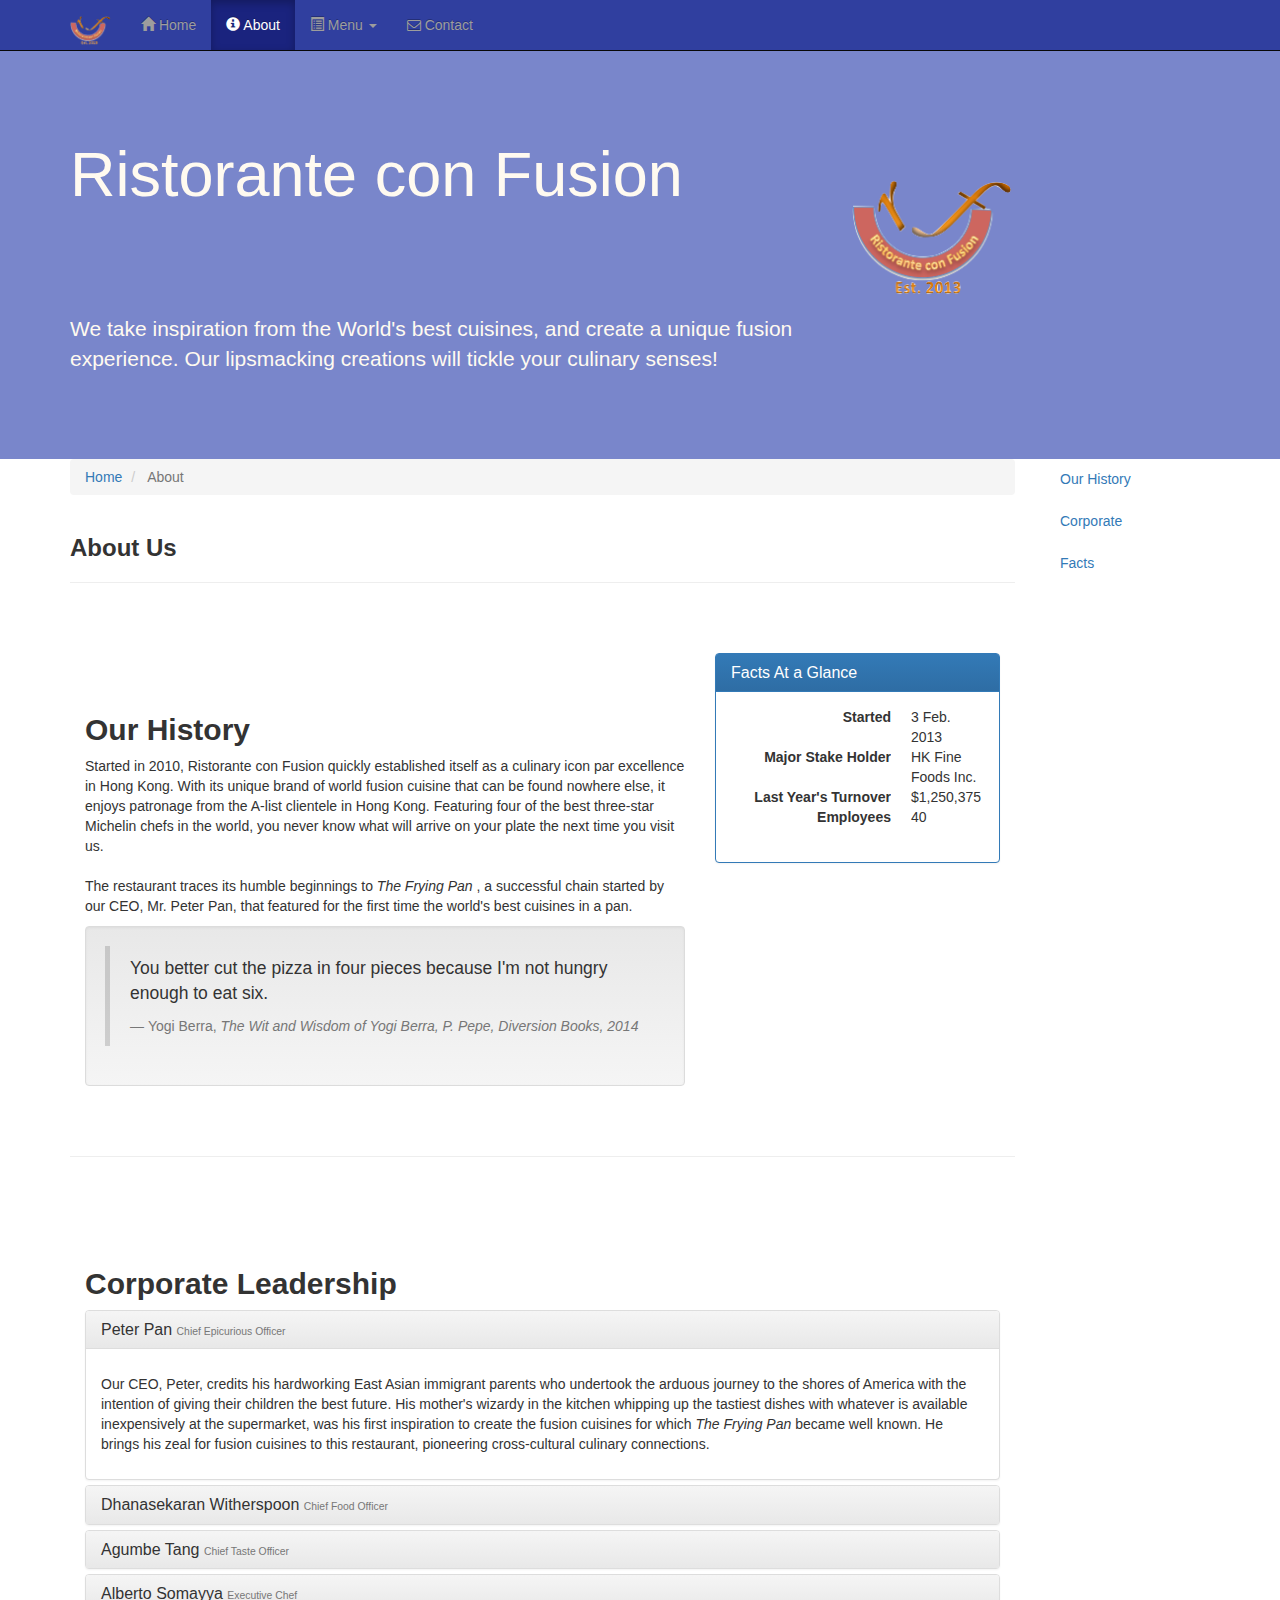
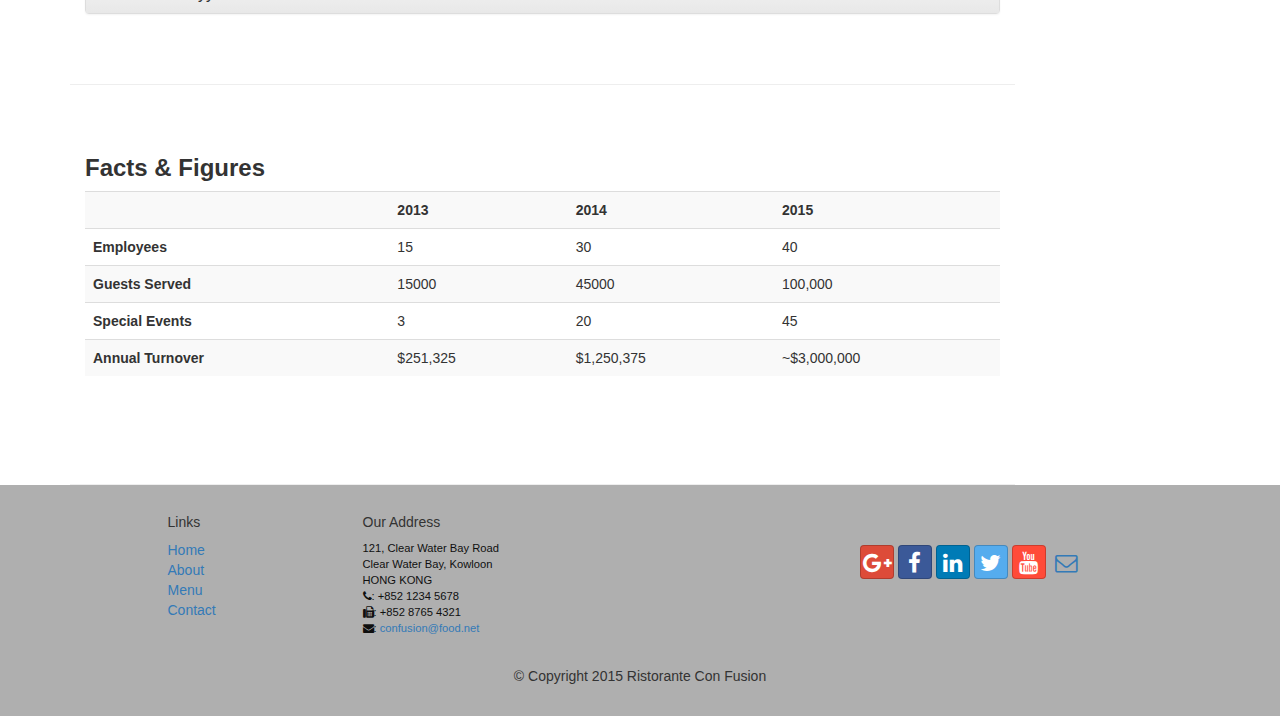
<file: about.html>
<!DOCTYPE html>
<html lang="en">
<head>
    <meta charset="utf-8">
    <meta http-equiv="X-UA-Compatible" content="IE=edge">
    <meta name="viewport" content="width=device-width, initial-scale=1">
            <!-- the above meta tags should come immediately after the head tag.. -->
    <title>Ristorante Con Fusion</title>
                    <!-- Bootstrap -->
    <link href="css/bootstrap.min.css" rel="stylesheet">
    <link href="css/bootstrap-theme.min.css" rel="stylesheet">
    <link href="css/font-awesome.min.css" rel="stylesheet">
    <link href="css/bootstrap-social.css" rel="stylesheet">
    <link href="css/mystyles.css" rel="stylesheet">
    
    
</head>

<body data-spy="scroll" data-target="#myScrollspy" data-offset="200">
    <nav class="navbar navbar-inverse navbar-fixed-top" role="navigation">
            <div class="container">
                <div class="navbar-header">
                    <button type="button" class="navbar-toggle collapsed" data-toggle="collapse" data-target="#navbar" aria-expanded="false" aria-controls="navbar">
                        <span class="sr-only">Toggle navigation</span>
                        <span class="icon-bar"></span>
                        <span class="icon-bar"></span>
                        <span class="icon-bar"></span>
                    </button>
                    <a class="navbar-brand" href="#"><img src="img/logo.png" height=30 width=41></a>
                </div>
                <div id="navbar" class="navbar-collapse collapse">
                   <ul class="nav navbar-nav">
                    <li><a href="index.html"><span class="glyphicon glyphicon-home"
                         aria-hidden="true"></span> Home </a></li>
                    <li class="active"><a href="about.html"><span class="glyphicon glyphicon-info-sign"
                         aria-hidden="true"></span> About </a></li>
                    <li class="dropdown">
                        <a href="#" class="dropdown-toggle" data-toggle="dropdown"
                         role="button" aria-haspopup="true" aria-expanded="false"> <span class="glyphicon glyphicon-list-alt"
                         aria-hidden="true"> </span> Menu <span class="caret"></span></a>
                        <ul class="dropdown-menu">
                            <li><a href="#">Appetizers</a></li>
                            <li><a href="#">Main Courses</a></li>
                            <li><a href="#">Desserts</a></li>
                            <li><a href="#">Drinks</a></li>
                            <li role="separator" class="divider"></li>
                            <li class="dropdown-header">Specials</li>
                            <li><a href="#">Lunch Buffet</a></li>
                            <li><a href="#">Weekend Brunch</a></li>
                        </ul>
                     </li>
                    <li><a href="contact.html"> <span class="fa fa-envelope-o"></span> Contact</a></li>
                </ul>
                </div>

                
            </div>
        </nav>  

    <header class="jumbotron">

        <!-- Main component for a primary marketing message or call to action -->

        <div class="container">
            <div class="row">
                <div class="col-xs-12 col-sm-8">
                    <h1>Ristorante con Fusion</h1>
                    <p style="padding:40px;"></p>
                    <p>We take inspiration from the World's best cuisines, and create a unique fusion experience. Our lipsmacking creations will tickle your culinary senses!</p>
                </div>
                <div class="col-xs-12 col-sm-2">
                    <p style="padding:20px;"></p>
                    <img src="img/logo.png" class="img-responsive">
                </div>
            </div>
        </div>
    </header>

    <div class="container">
        <div class="row">
            <div class="col-xs-12 col-sm-10">
                <div class="row">
                    <div class="col-xs-12">
                       <ul class="breadcrumb">
                            <li><a href="index.html"> Home </a></li>
                            <li class="active"> About </li>
                        </ul>
                    </div>
                    <div class="col-xs-12">
                        <h3> <b> About Us </b> </h3>
                        <hr>
                    </div>
                </div>
            <div id="history" class="row row-content">
            <div class="col-xs-12 col-sm-6 col-lg-8">
                <p style="padding:20px;"></p>
                <h2> <b> Our History </b> </h2>
            <div>
                <p>Started in 2010, Ristorante con Fusion quickly established itself as a culinary icon par excellence in Hong Kong. With its unique brand of world fusion cuisine that can be found nowhere else, it enjoys patronage from the A-list clientele in Hong Kong. Featuring four of the best three-star Michelin chefs in the world, you never know what will arrive on your plate the next time you visit us.<br><br>The restaurant traces its humble beginnings to <i> The Frying Pan </i>, a successful chain started by our CEO, Mr. Peter Pan, that featured for the first time the world's best cuisines in a pan.</p>
                <div class="well">
                    <blockquote>
                        <p>You better cut the pizza in four pieces because
                            I'm not hungry enough to eat six.</p>
                        <footer>Yogi Berra,
                          <cite>The Wit and Wisdom of Yogi Berra,
                            P. Pepe, Diversion Books, 2014</cite>
                        </footer>
                    </blockquote>
                </div>
            </div>
        </div>
            <div class="col-xs-12 col-sm-6 col-lg-4">
              <div class="panel panel-primary">
                    <div class="panel-heading">
                        <h3 class="panel-title">Facts At a Glance</h3>
                    </div>
                    <div class="panel-body">
                        <dl class="dl-horizontal">
                            <dt>Started</dt>
                            <dd>3 Feb. 2013</dd>
                            <dt>Major Stake Holder</dt>
                            <dd>HK Fine Foods Inc.</dd>
                            <dt>Last Year's Turnover</dt>
                            <dd>$1,250,375</dd>
                            <dt>Employees</dt>
                            <dd>40</dd>
                       </dl>
                    </div>
                </div>
            </div>
    </div>
        <div id="corporate" class="row row-content">
            <div class="col-xs-12">
                <p style="padding:20px;"></p>
                <h2> <b> Corporate Leadership </b> </h2>
            
               
<!--
                   <li role="presentation" class="active">
                    <a href="#peter" aria-controls="peter"
                     role="tab" data-toggle="tab">Peter Pan, CEO</a></li>
                    <li role="presentation"><a href="#danny"
                     aria-controls="danny" role="tab"
                     data-toggle="tab">Danny Witherspoon, CFO</a></li>
                    <li role="presentation"><a href="#agumbe"
                     aria-controls="agumbe" role="tab"
                     data-toggle="tab">Agumbe Tang, CTO</a></li>
                    <li role="presentation"><a href="#alberto"
                     aria-controls="alberto" role="tab"
                     data-toggle="tab">Alberto Somayya, Exec. Chef</a></li> 
                
-->
                
               <div class="panel-group" id="accordion"
                      role="tablist" aria-multiselectable="true">
                    <div class="panel panel-default">
                        <div class="panel-heading" role="tab" id="headingPeter">
                            <h3 class="panel-title">
                                <a role="button" data-toggle="collapse"
                                     data-parent="#accordion" href="#peter"
                                     aria-expanded="true" aria-controls="peter">
                                    Peter Pan <small>Chief Epicurious Officer</small></a>
                            </h3>
                        </div>
                        <div role="tabpanel" class="panel-collapse collapse in"
                             id="peter"    aria-labelledby="headingPeter">
                            <div class="panel-body">
                                <p> <p>Our CEO, Peter, credits his hardworking East Asian immigrant parents who undertook the arduous journey to the shores of America with the intention of giving their children the best future. His mother's wizardy in the kitchen whipping up the tastiest dishes with whatever is available inexpensively at the supermarket, was his first inspiration to create the fusion cuisines for which <em> The Frying Pan </em> became well known. He brings his zeal for fusion cuisines to this restaurant, pioneering cross-cultural culinary connections.</p> </p>
                            </div>
                        </div>
                    </div>
                     <div class="panel panel-default">
                        <div class="panel-heading" role="tab" id="headingDanny">
                            <h3 class="panel-title">
                                <a class="collapsed" role="button" data-toggle="collapse"
                                     data-parent="#accordion" href="#danny"
                                     aria-expanded="false" aria-controls="danny">
                                    Dhanasekaran Witherspoon <small>Chief Food Officer</small></a>
                            </h3>
                        </div>
                        <div role="tabpanel" class="panel-collapse collapse"
                             id="danny" aria-labelledby="headingDanny">
                            <div class="panel-body">
                                <p>Our CFO, Danny, as he is affectionately referred to by his colleagues, comes from a long established family tradition in farming and produce. His experiences growing up on a farm in the Australian outback gave him great appreciation for varieties of food sources. As he puts it in his own words, <em> Everything that runs, wins, and everything that stays, pays! </em> </p> 
                            </div>
                        </div>
                    </div>
                    <div class="panel panel-default">
                        <div class="panel-heading" role="tab" id="headingAgumbe">
                            <h3 class="panel-title">
                                <a class="collapsed" role="button" data-toggle="collapse"
                                     data-parent="#accordion" href="#agumbe"
                                     aria-expanded="false" aria-controls="agumbe">
                                    Agumbe Tang <small>Chief Taste Officer</small></a>
                            </h3>
                        </div>
                        <div role="tabpanel" class="panel-collapse collapse"
                             id="agumbe"    aria-labelledby="headingAgumbe">
                            <div class="panel-body">
                                <p>Blessed with the most discerning gustatory sense, Agumbe, our CFO, personally ensures that every dish that we serve meets his exacting tastes. Our chefs dread the tongue lashing that ensues if their dish does not meet his exacting standards. He lives by his motto, <em> You click only if you survive my lick </em> </p>
                            </div>
                        </div>
                    </div>
                    <div class="panel panel-default">
                        <div class="panel-heading" role="tab" id="headingAlberto">
                            <h3 class="panel-title">
                                <a class="collapsed" role="button" data-toggle="collapse"
                                     data-parent="#accordion" href="#alberto"
                                     aria-expanded="false" aria-controls="alberto">
                                    Alberto Somayya <small>Executive Chef</small></a>
                            </h3>
                        </div>
                        <div role="tabpanel" class="panel-collapse collapse"
                             id="alberto"    aria-labelledby="headingAlberto">
                            <div class="panel-body">
                                 <p>Award winning three-star Michelin chef with wide International experience having worked closely with whos-who in the culinary world, he specializes in creating mouthwatering Indo-Italian fusion experiences. He says, <em> Put together the cuisines from the two craziest cultures, and you get a winning hit! Amma Mia! </em> </p>
                            </div>
                        </div>
                    </div>
<!--
                    <div role="tabpanel" class="tab-pane" id="danny">
                        <h3> <b> Dhanasekaran Witherspoon </b> <small> Chief Food Officer </small> </h3>
                        
                    </div>
                    <div role="tabpanel" class="tab-pane" id="agumbe">
                        <h3> <b> Agumbe Tang </b> <small> Chief Taste Officer </small> </h3>
                        
                    </div>
                    <div role="tabpanel" class="tab-pane" id="alberto">
                         <h3> <b> Alberto Somayya </b> <small> Executive Chef </small> </h3>
                              
                    </div>
-->
                </div>
            </div>
        </div>
     <div id="facts" class="row row-content">
            <div class="col-xs-12 ">
                <h3> <b> Facts &amp; Figures </b> </h3>
                <div class="table-responsive">
                <table class="table table-striped">
                    <tr>
                        <td>&nbsp;</td>
                        <th>2013</th>
                        <th>2014</th>
                        <th>2015</th>
                    </tr>
                    <tr>
                        <th>Employees</th>
                        <td>15</td>
                        <td>30</td>
                        <td>40</td>
                    </tr>
                    <tr>
                        <th>Guests Served</th>
                        <td>15000</td>
                        <td>45000</td>
                        <td>100,000</td>
                    </tr>
                    <tr>
                        <th>Special Events</th>
                        <td>3</td>
                        <td>20</td>
                        <td>45</td>
                    </tr>
                    <tr>
                        <th>Annual Turnover</th>
                        <td>$251,325</td>
                        <td>$1,250,375</td>
                        <td>~$3,000,000</td>
                    </tr>
                </table>
                </div>
            </div>
       </div> 
    </div>
     <nav class="hidden-xs col-sm-2" id="myScrollspy">
            <ul class="nav nav-pills nav-stacked" data-spy="affix" data-offset-top="400">
                <li><a href="#history">Our History</a></li>
                <li><a href="#corporate">Corporate</a></li>
                <li><a href="#facts">Facts</a></li>
            </ul>
        </nav>
        </div>
</div>
    <footer class="row-footer">
        <div class="container">
            <div class="row">             
                <div class="col-xs-5 col-xs-offset-1 col-sm-2 col-sm-offset-1">
                    <h5>Links</h5>
                    <ul class="list-unstyled">
                        <li><a href="index.html">Home</a></li>
                        <li><a href="about.html">About</a></li>
                        <li><a href="#">Menu</a></li>
                        <li><a href="contact.html">Contact</a></li>
                    </ul>
                </div>
                <div class="col-xs-6 col-sm-5">
                    <h5>Our Address</h5>
                    <address>
		              121, Clear Water Bay Road<br>
		              Clear Water Bay, Kowloon<br>
		              HONG KONG<br>
		              <i class="fa fa-phone"></i>: +852 1234 5678<br>
                      <i class="fa fa-fax"></i>: +852 8765 4321<br>
		              <i class="fa fa-envelope"></i>: 
                                 <a href="mailto:confusion@food.net">confusion@food.net</a>
		           </address>
                </div>
                <div class="col-xs-12 col-sm-4">
                     <div class="nav navbar-nav" style="padding: 40px 10px;">
                        <a class="btn btn-social-icon btn-google-plus" href="http://google.com/+"><i class="fa fa-google-plus"></i></a>
                        <a class="btn btn-social-icon btn-facebook" href="http://www.facebook.com/profile.php?id="><i class="fa fa-facebook"></i></a>
                        <a class="btn btn-social-icon btn-linkedin" href="http://www.linkedin.com/in/"><i class="fa fa-linkedin"></i></a>
                        <a class="btn btn-social-icon btn-twitter" href="http://twitter.com/"><i class="fa fa-twitter"></i></a>
                        <a class="btn btn-social-icon btn-youtube" href="http://youtube.com/"><i class="fa fa-youtube"></i></a>
                        <a class="btn btn-social-icon" href="mailto:"><i class="fa fa-envelope-o"></i></a>
                    </div>

                </div>
                <div class="col-xs-12">
                    <p style="padding:10px;"></p>
                    <p align=center>© Copyright 2015 Ristorante Con Fusion</p>
                </div>
            </div>
        </div>
    </footer>
      <!-- JQuery needed for Bootstrap javascript plugins -->
    
        <script src="https://ajax.googleapis.com/ajax/libs/jquery/1.11.3/jquery.min.js"></script>
    
       <!-- Include all plugins (below), or include individual files as needed -->
    
        <script src="js/bootstrap.min.js"> </script>
</body>
</html>
</file>
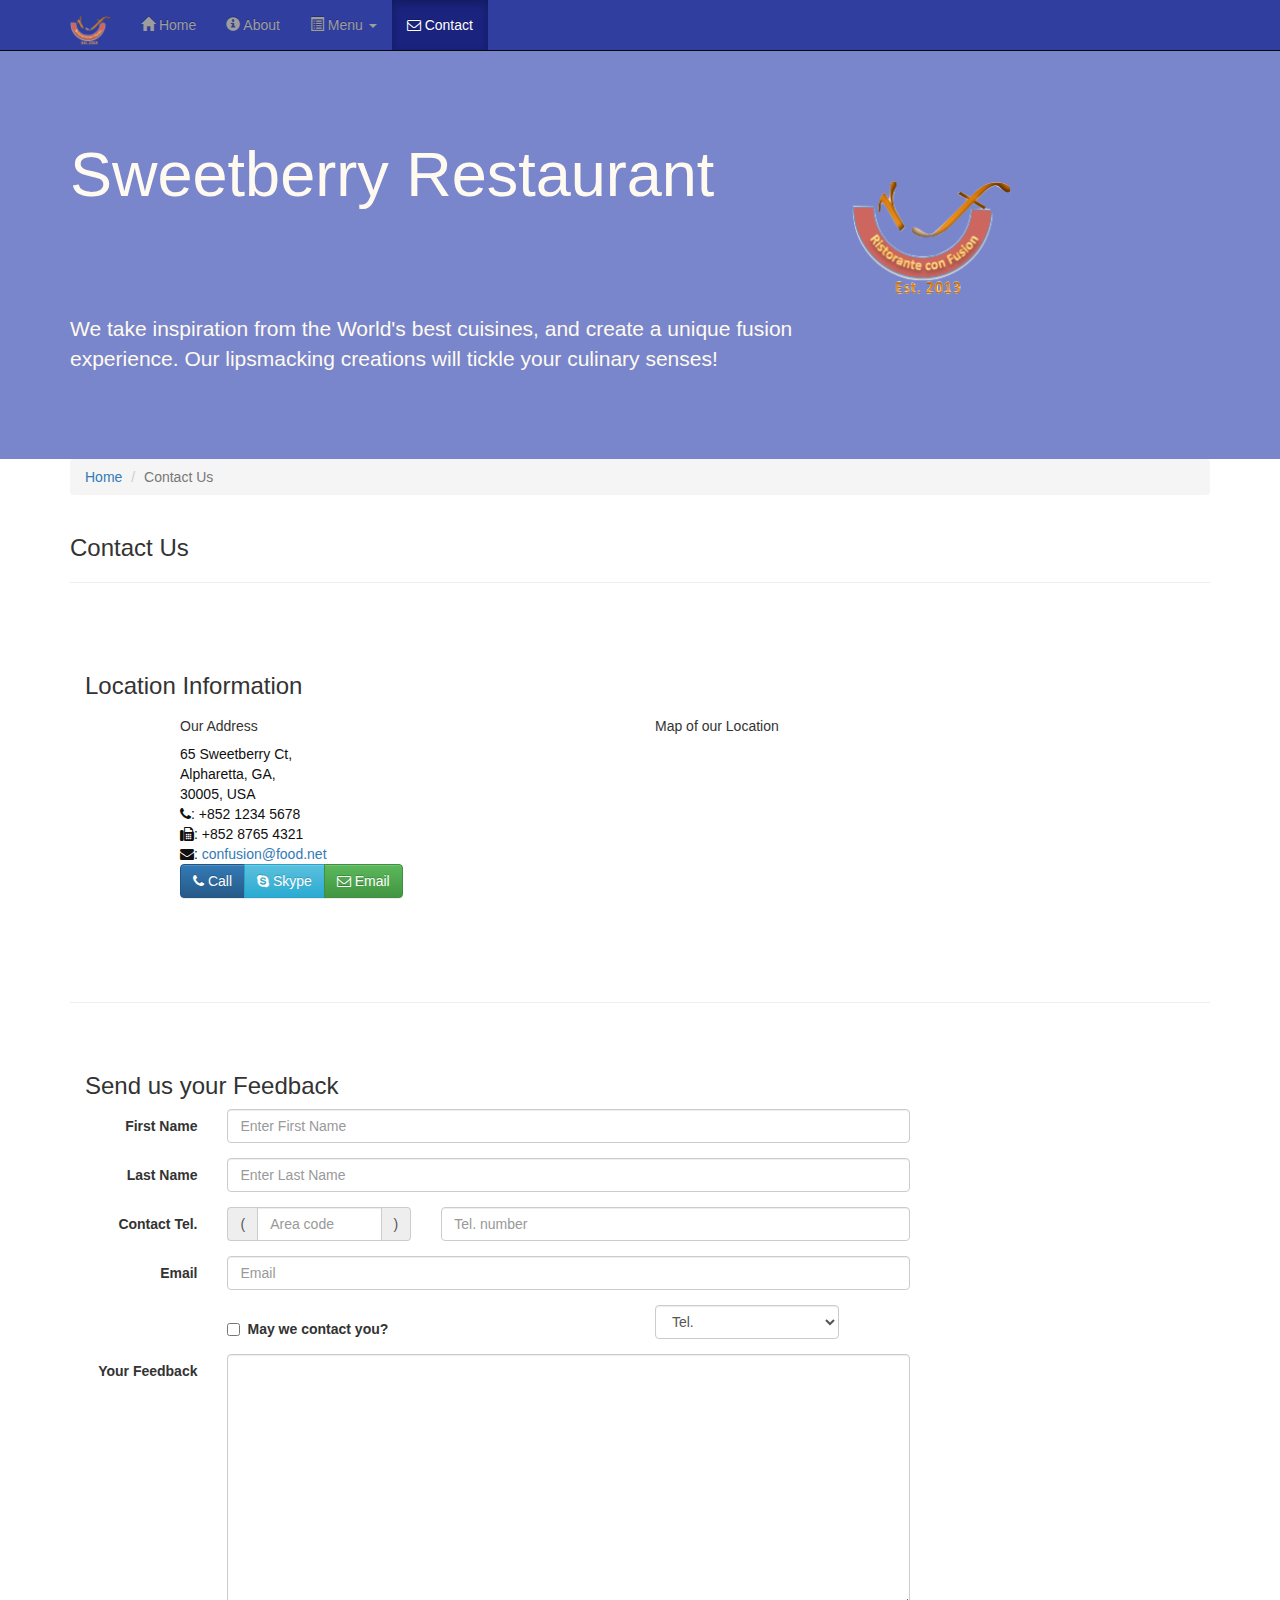
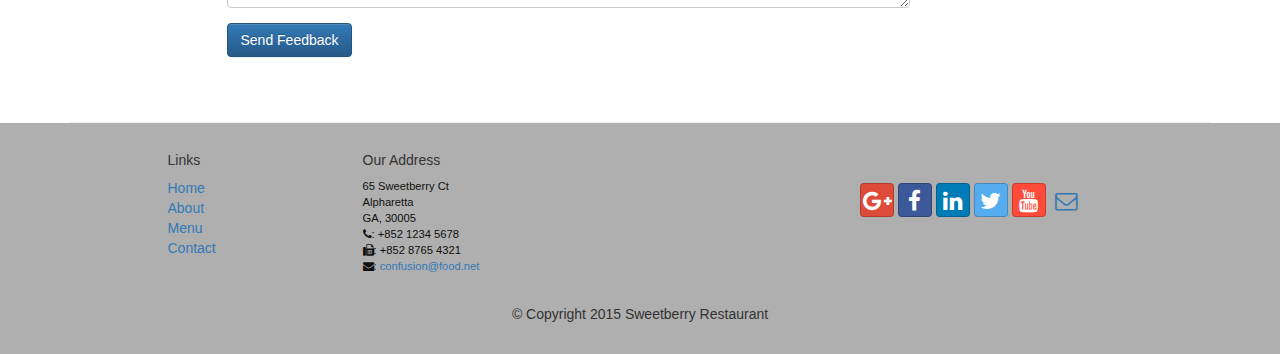
<file: contact.html>
<!DOCTYPE html>
<!-- saved from url=(0081)https://spark-public.s3.amazonaws.com/phoenixassets/web-frameworks/contactus.html -->
<html lang="en"><head><meta http-equiv="Content-Type" content="text/html; charset=UTF-8">
     
    <meta http-equiv="X-UA-Compatible" content="IE=edge">
    <meta name="viewport" content="width=device-width, initial-scale=1">
    <!-- The above 3 meta tags *must* come first in the head; any other head 
         content must come *after* these tags -->
    <title>Sweetberry Restaurant: About Us</title>
        <!-- Bootstrap -->
    <link href="css/bootstrap.min.css" rel="stylesheet">
    <link href="css/bootstrap-theme.min.css" rel="stylesheet">
    <link href="css/font-awesome.min.css" rel="stylesheet">
    <link href="css/bootstrap-social.css" rel="stylesheet">
    <link href="css/mystyles.css" rel="stylesheet">

    <!-- HTML5 shim and Respond.js for IE8 support of HTML5 elements and media queries -->
    <!-- WARNING: Respond.js doesn't work if you view the page via file:// -->
    <!--[if lt IE 9]>
      <script src="https://oss.maxcdn.com/html5shiv/3.7.2/html5shiv.min.js"></script>
      <script src="https://oss.maxcdn.com/respond/1.4.2/respond.min.js"></script>
    <![endif]-->
</head>

<body>
    <nav class="navbar navbar-inverse navbar-fixed-top" role="navigation">
        <div class="container">
            <div class="navbar-header">
                <button type="button" class="navbar-toggle collapsed" data-toggle="collapse" data-target="#navbar" aria-expanded="false" aria-controls="navbar">
                    <span class="sr-only">Toggle navigation</span>
                    <span class="icon-bar"></span>
                    <span class="icon-bar"></span>
                    <span class="icon-bar"></span>
                </button>
                <a class="navbar-brand" href="#"><img src="img/logo.png" height=30 width=41></a>
            </div>
            <div id="navbar" class="navbar-collapse collapse">
                <ul class="nav navbar-nav">
                    <li><a href="index.html"><span class="glyphicon glyphicon-home" aria-hidden="true"></span> Home</a></li>
                    <li><a href="about.html">
                        <span class="glyphicon glyphicon-info-sign" aria-hidden="true"></span> About</a></li>
                    <li class="dropdown">
                        <a href="#" class="dropdown-toggle" data-toggle="dropdown" role="button" aria-haspopup="true" aria-expanded="false"> <span class="glyphicon glyphicon-list-alt"
                         aria-hidden="true"> </span> Menu <span class="caret"></span></a>
                        <ul class="dropdown-menu">
                            <li><a href="#">Appetizers</a></li>
                            <li><a href="#">Main Courses</a></li>
                            <li><a href="#">Desserts</a></li>
                            <li><a href="#">Drinks</a></li>
                            <li role="separator" class="divider"></li>
                            <li class="dropdown-header">Specials</li>
                            <li><a href="#">Lunch Buffet</a></li>
                            <li><a href="#">Weekend Brunch</a></li>
                        </ul>
                    </li>
                    <li class="active"><a href="contact.html"> <span class="fa fa-envelope-o"></span> Contact</a></li>
                </ul>
            </div>
        </div>
    </nav>  
    <header class="jumbotron">

        <!-- Main component for a primary marketing message or call to action -->

        <div class="container">
            <div class="row row-header">
                <div class="col-xs-12 col-sm-8">
                    <h1>Sweetberry Restaurant</h1>
                    <p style="padding:40px;"></p>
                    <p>We take inspiration from the World's best cuisines, and create a unique fusion experience. Our lipsmacking creations will tickle your culinary senses!</p>
                </div>
                <div class="col-xs-12 col-sm-2">
                    <p style="padding:20px;"></p>
                    <img src="img/logo.png" class="img-responsive">
                </div>
            </div>
        </div>
    </header>

    <div class="container">
        <div class="row">
            <div class="col-xs-12">
               <ul class="breadcrumb">
                   <li><a href="index.html">Home</a></li>
                   <li class="active">Contact Us</li>
               </ul>
            </div>
            <div class="col-xs-12">
               <h3>Contact Us</h3>
               <hr>
            </div>
        </div>
        
        <div class="row row-content">
           <div class="col-xs-12">
              <h3>Location Information</h3> 
           </div>
            <div class="col-xs-12 col-sm-4 col-sm-offset-1">
                   <h5>Our Address</h5>
                    <address style="font-size: 100%">
		              65 Sweetberry Ct,<br>
		              Alpharetta, GA,<br>
		              30005, USA<br>
		              <i class="fa fa-phone"></i>: +852 1234 5678<br>
		              <i class="fa fa-fax"></i>: +852 8765 4321<br>
		              <i class="fa fa-envelope"></i>: 
                        <a href="mailto:confusion@food.net">confusion@food.net</a>
		           </address>
            </div>
            <div class="col-xs-12 col-sm-6 col-sm-offset-1">
                <h5>Map of our Location</h5>
            </div>
            <div class="col-xs-12 col-sm-11 col-sm-offset-1">
                <div class="btn-group" role="group" aria-label="...">
                    <a type="button" class="btn btn-primary" href="tel:+85212345678"><i class="fa fa-phone"></i> Call</a>
                    <a type="button" class="btn btn-info"><i class="fa fa-skype"></i> Skype</a>
                    <a type="button" class="btn btn-success" href="mailto:confusion@food.net"><i class="fa fa-envelope-o"></i> Email</a>
                </div>
            </div>
        </div>

        <div class="row row-content">
           <div class="col-xs-12">
              <h3>Send us your Feedback</h3> 
           </div>
            <div class="col-xs-12 col-sm-9">
                                <form class="form-horizontal" role="form">
                    <div class="form-group">
                        <label for="firstname" class="col-sm-2 control-label">First Name</label>                        
                        <div class="col-sm-10">
                        <input type="text" class="form-control" id="firstname" name="firstname" placeholder="Enter First Name">
                        </div>
                    </div>
                    <div class="form-group">
                        <label for="lastname" class="col-sm-2 control-label">Last Name</label>
                        <div class="col-sm-10">
                            <input type="text" class="form-control" id="lastname" name="lastname" placeholder="Enter Last Name">
                        </div>
                    </div>
                    <div class="form-group">
                        <label for="telnum" class="col-xs-12 col-sm-2 control-label">Contact Tel.</label>
                        <div class="col-xs-5 col-sm-4 col-md-3">
                            <div class="input-group">
                                <div class="input-group-addon">(</div>
                                    <input type="tel" class="form-control" id="areacode" name="areacode" placeholder="Area code">
                                <div class="input-group-addon">)</div>
                            </div>
                        </div>
                        <div class="col-xs-7 col-sm-6 col-md-7">
                                    <input type="tel" class="form-control" id="telnum" name="telnum" placeholder="Tel. number">
                        </div>
                    </div>
                    <div class="form-group">
                        <label for="emailid" class="col-sm-2 control-label">Email</label>
                        <div class="col-sm-10">
                            <input type="email" class="form-control" id="emailid" name="emailid" placeholder="Email">
                        </div>
                    </div>
                      <div class="form-group">
                       <div class="checkbox col-sm-5 col-sm-offset-2">
                            <label class="checkbox-inline">
                                <input type="checkbox" name="approve" value="">
                                <strong>May we contact you?</strong>
                            </label>
                        </div>
                        <div class="col-sm-3 col-sm-offset-1">
                            <select class="form-control">
                                <option>Tel.</option>
                                <option>Email</option>
                            </select>
                        </div>
                    </div>
                      <div class="form-group">
                        <label for="feedback" class="col-sm-2 control-label">Your Feedback</label>
                        <div class="col-sm-10">
                            <textarea class="form-control" id="feedback" name="feedback" rows="12"></textarea>
                        </div>
                    </div>
                    <div class="form-group">
                        <div class="col-sm-offset-2 col-sm-10">
                            <button type="submit" class="btn btn-primary">Send Feedback</button>
                        </div>
                    </div>
                </form>
            </div>
             <div class="col-xs-12 col-sm-3">
                <p style="padding:20px;"></p>
            </div>
       </div>

    </div>

    <footer class="row-footer">
        <div class="container">
            <div class="row">             
                <div class="col-xs-5 col-xs-offset-1 col-sm-2 col-sm-offset-1">
                    <h5>Links</h5>
                    <ul class="list-unstyled">
                        <li><a href="index.html">Home</a></li>
                        <li><a href="about.html">About</a></li>
                        <li><a href="#">Menu</a></li>
                        <li><a href="contact.html">Contact</a></li>
                    </ul>
                </div>
                <div class="col-xs-6 col-sm-5">
                    <h5>Our Address</h5>
                    <address>
		              65 Sweetberry Ct<br>
		              Alpharetta<br>
		              GA, 30005<br>
		              <i class="fa fa-phone"></i>: +852 1234 5678<br>
		              <i class="fa fa-fax"></i>: +852 8765 4321<br>
		              <i class="fa fa-envelope"></i>: 
                        <a href="mailto:confusion@food.net">confusion@food.net</a>
		           </address>
                </div>
                <div class="col-xs-12 col-sm-4">
                    <div class="nav navbar-nav" style="padding: 40px 10px;">
                        <a class="btn btn-social-icon btn-google-plus" href="http://google.com/+"><i class="fa fa-google-plus"></i></a>
                        <a class="btn btn-social-icon btn-facebook" href="http://www.facebook.com/profile.php?id="><i class="fa fa-facebook"></i></a>
                        <a class="btn btn-social-icon btn-linkedin" href="http://www.linkedin.com/in/"><i class="fa fa-linkedin"></i></a>
                        <a class="btn btn-social-icon btn-twitter" href="http://twitter.com/"><i class="fa fa-twitter"></i></a>
                        <a class="btn btn-social-icon btn-youtube" href="http://youtube.com/"><i class="fa fa-youtube"></i></a>
                        <a class="btn btn-social-icon" href="mailto:"><i class="fa fa-envelope-o"></i></a>
                    </div>
                </div>
                <div class="col-xs-12">
                    <p style="padding:10px;"></p>
                    <p align="center">© Copyright 2015 Sweetberry Restaurant</p>
                </div>
            </div>
        </div>
    </footer>
    <!-- jQuery (necessary for Bootstrap's JavaScript plugins) -->
    <script src="https://ajax.googleapis.com/ajax/libs/jquery/1.11.3/jquery.min.js"></script>
    <!-- Include all compiled plugins (below), or include individual files as needed -->
     <script src="js/bootstrap.min.js"> </script>


</body></html>
</file>
<file: css/mystyles.css>
/* Generated by less 2.5.1 */
row-header {
  margin: 0px auto;
  padding: 0px 0px;
}
.row-content {
  margin: 0px auto;
  padding: 50px 0px;
  border-bottom: 1px ridge;
  min-height: 400px;
}
.row-footer {
  margin: 0px auto;
  padding: 20px 0px;
  background-color: #AfAfAf;
}
.jumbotron {
  margin: 0px auto;
  padding: 70px 30px;
  background: #7986cb;
  color: floralwhite;
}
.carousel {
  background: #1a237e;
}
.carousel .item {
  height: 300px;
}
.carousel .item img {
  left: 0;
  min-height: 300px;
  position: absolute;
  top: 0;
}
.navbar-inverse {
  background: #303f9f;
  color: #ffffff;
}
.navbar-inverse .navbar-nav > .active > a {
  background: #1a237e;
  color: #ffffff;
}
.navbar-inverse .navbar-nav > .active > a:hover {
  background: #1a237e;
  color: #ffffff;
}
.navbar-inverse .navbar-nav > .active > a:focus {
  background: #1a237e;
  color: #ffffff;
}
.navbar-inverse .navbar-nav > .open > a {
  background: #1a237e;
  color: #ffffff;
}
.navbar-inverse .navbar-nav > .open > a:hover {
  background: #1a237e;
  color: #ffffff;
}
.navbar-inverse .navbar-nav > .open > a:focus {
  background: #1a237e;
  color: #ffffff;
}
.navbar-inverse .navbar-nav .open .dropdown-menu > li > a {
  background-color: #303f9f;
  color: #eeeeee;
}
.navbar-inverse .navbar-nav .open .dropdown-menu > li > a:hover {
  color: #000000;
}
.navbar-inverse .navbar-nav .open .dropdown-menu {
  background-color: #303f9f;
  color: #eeeeee;
}
address {
  color: #0f0f0f;
  font-size: 80%;
  margin: 0px;
}
body {
  align : center;
  padding: 50px 0px 0px 0px;
  z-index: 0;
}
.tab-content {
  border-bottom: 1px solid #dddddd;
  border-left: 1px solid #dddddd;
  border-right: 1px solid #dddddd;
  padding: 10px;
}
.affix {
  top: 100px;
}
#carouselButtons {
  bottom: 0px;
  position: absolute;
  right: 0px;
}
</file>
